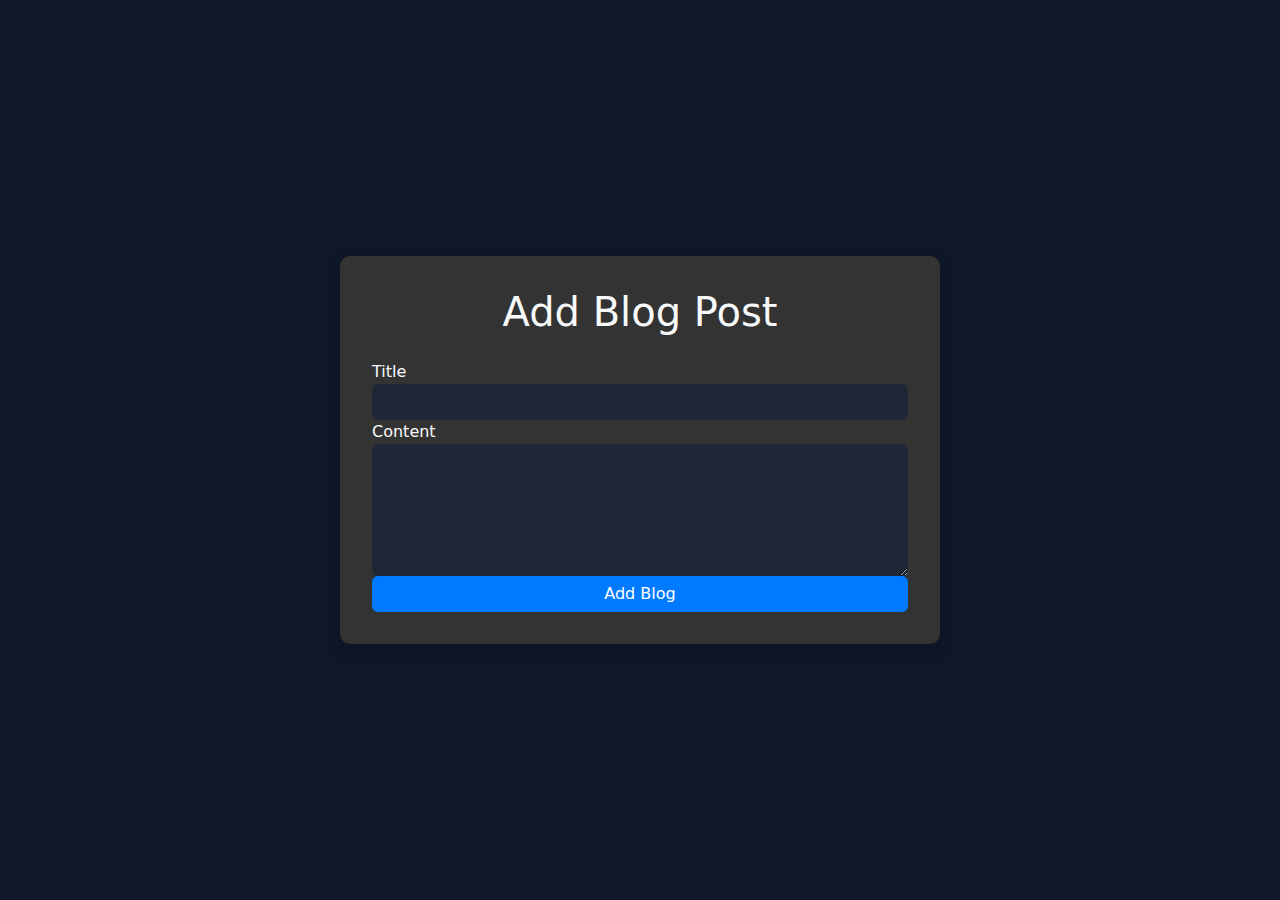
<file: templates/new_blog.html>
<!DOCTYPE html>
<html lang="en">
<head>
    <meta charset="UTF-8">
    <meta name="viewport" content="width=device-width, initial-scale=1.0">
    <link rel="icon" href="{{ url_for('static', filename='favicon/favicon.ico') }}" type="image/x-icon">
  <title>Sher Afzal Khan Fullstack and python Developer</title>
    <!-- Bootstrap CSS -->
    <link href="https://cdn.jsdelivr.net/npm/bootstrap@5.3.0-alpha1/dist/css/bootstrap.min.css" rel="stylesheet">
    <!-- AOS CSS for animations -->
    <link rel="stylesheet" href="https://cdn.jsdelivr.net/npm/aos@2.3.4/dist/aos.css">
    <style>
        body {
            background-color: rgb(15 23 43); /* Dark background to match landing page */
            color: #f8f9fa; /* Light text for contrast */
            display: flex;
            justify-content: center;
            align-items: center;
            height: 100vh;
            margin: 0;
        }

        .form-container {
            background-color: #333; /* Dark form container background */
            padding: 2rem;
            border-radius: 10px;
            box-shadow: 0 8px 16px rgba(0, 0, 0, 0.2);
            width: 100%;
            max-width: 600px;
        }

        h1 {
            text-align: center;
            color: #f8f9fa; /* Light heading color */
            margin-bottom: 1.5rem;
        }

        .form-group label {
            color: #f8f9fa; /* Label color matching light theme */
        }

        .form-control {
            background-color: rgb(29 39 54); /* Dark input fields */
            border: none;
            color: #f8f9fa; /* Light text in inputs */
        }

        .form-control:focus {
            border-color: #007bff;
            box-shadow: none;
        }

        .btn-primary {
            background-color: #007bff;
            border: none;
            width: 100%;
            transition: background-color 0.3s ease;
        }

        .btn-primary:hover {
            background-color: #0056b3;
        }

        /* Animations */
        .form-container, h1 {
            animation: fadeInUp 0.5s;
        }

        @keyframes fadeInUp {
            from {
                transform: translateY(20px);
                opacity: 0;
            }
            to {
                transform: translateY(0);
                opacity: 1;
            }
        }
    </style>
</head>
<body>
    <div class="form-container">
        <h1>Add Blog Post</h1>
        <form method="POST">
            <div class="form-group">
                <label for="title">Title</label>
                <input type="text" class="form-control" id="title" name="title" required>
            </div>
            <div class="form-group">
                <label for="content">Content</label>
                <textarea class="form-control" id="content" name="content" rows="5" required></textarea>
            </div>
            <button type="submit" class="btn btn-primary">Add Blog</button>
        </form>
    </div>

    <!-- Bootstrap JS and dependencies -->
    <script src="https://cdn.jsdelivr.net/npm/bootstrap@5.3.0-alpha1/dist/js/bootstrap.bundle.min.js"></script>
    <!-- AOS JS for animations -->
    <script src="https://cdn.jsdelivr.net/npm/aos@2.3.4/dist/aos.js"></script>
    <script>
        AOS.init({
            once: true, // Only animate once
        });
    </script>
</body>
</html>
</file>
